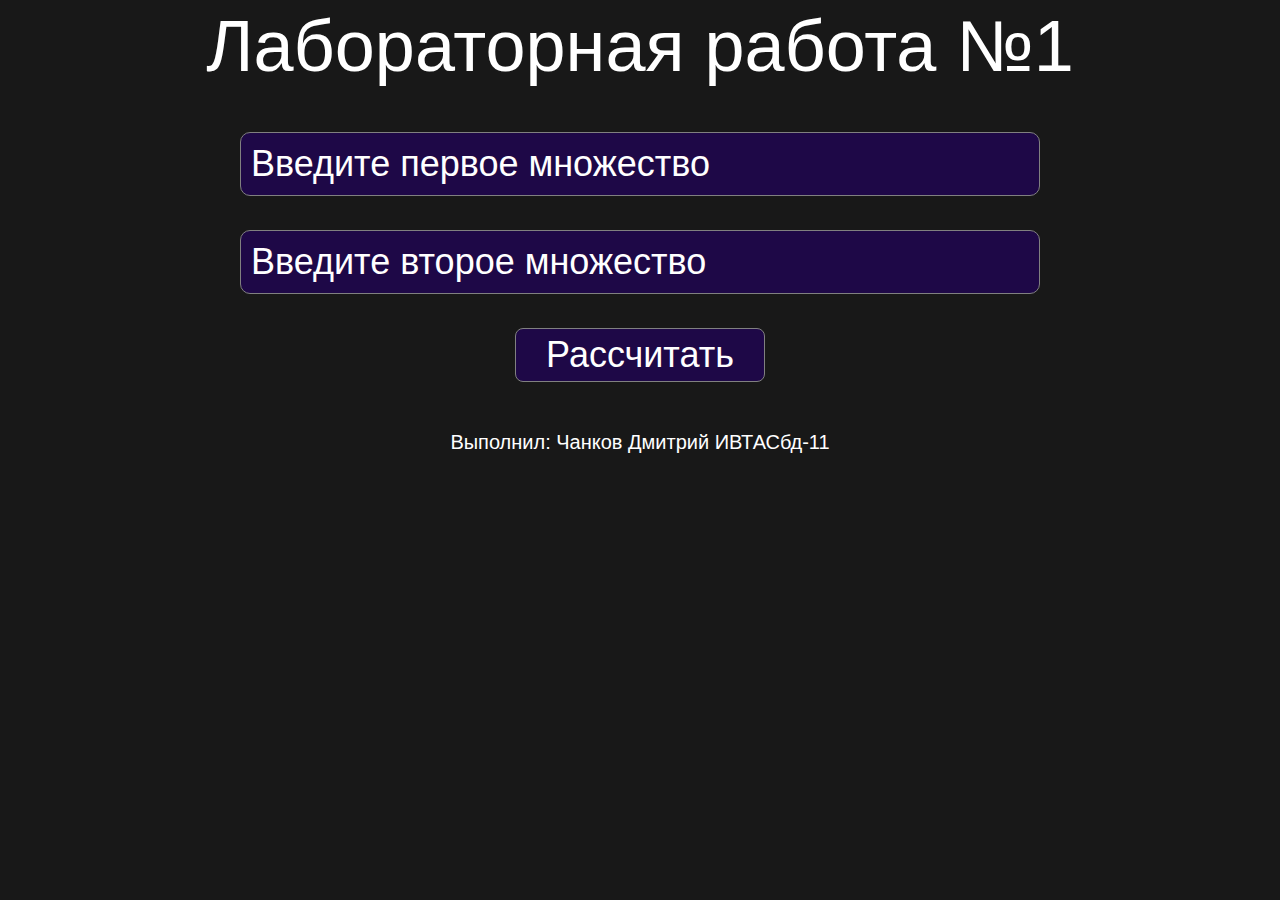
<file: DMLabs/Lab1/index.html>
<!DOCTYPE html>
<html lang="ru">
<head>
    <meta charset="UTF-8">
    <meta http-equiv="X-UA-Compatible" content="IE=edge">
    <meta name="viewport" content="width=device-width, initial-scale=1.0">
    <link rel="stylesheet" href="styles.css">
    <script src="script.js"></script>
    <title>Lab1</title>
</head>
<body>
    <div class="content">
       <h1 class="lab">Лабораторная работа №1</h1>
        <form method="" action="" class="form" onsubmit="return false;">
            <input type="text" class="enter" id="first-field" placeholder="Введите первое множество" autocomplete="off">
            <input type="text" class="enter" id="second-field" placeholder="Введите второе множество" autocomplete="off">
            <input type="submit" class="button" value="Рассчитать" onclick="Calculation()">
        </form>
        <h2 class="by">Выполнил: Чанков Дмитрий ИВТАСбд-11</h2>
    </div> 
</body>
</html>
</file>
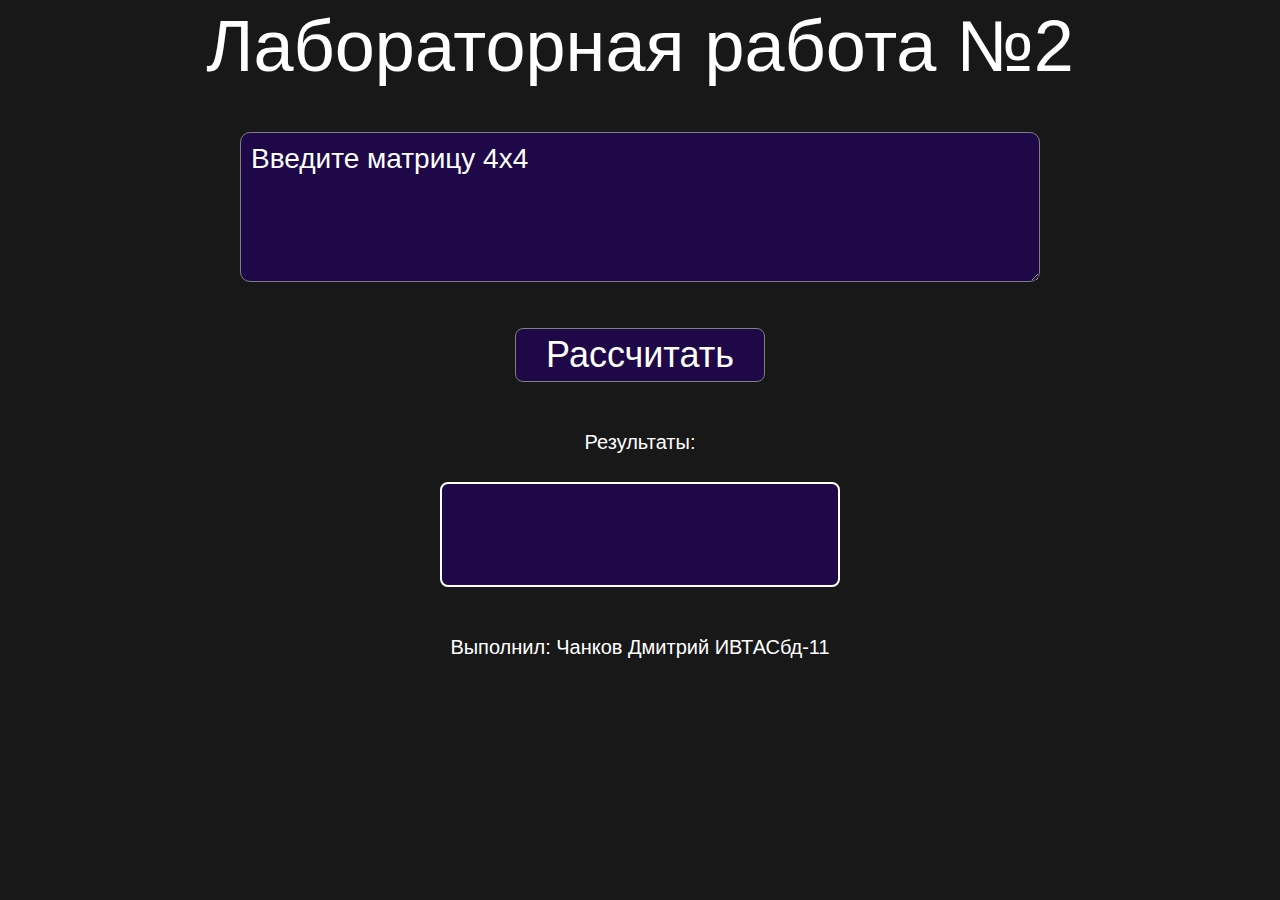
<file: DMLabs/Lab2/index.html>
<!DOCTYPE html>
<html lang="en">
<head>
    <meta charset="UTF-8">
    <meta http-equiv="X-UA-Compatible" content="IE=edge">
    <meta name="viewport" content="width=device-width, initial-scale=1.0">
    <link rel="stylesheet" href="../Lab2/styles/styles.css">
    <title>Lab2</title>
</head>
<body>
    <div class="content">
        <h1 class="lab">Лабораторная работа №2</h1>
         <form method="" action="" class="form" onsubmit="return false;">
             <textarea class="enter" placeholder="Введите матрицу 4х4" form="form "name="enter"></textarea>
             <input type="submit" class="button" value="Рассчитать" onclick="Calculation()">
         </form>
         <h2 class="by">Результаты:</h2>
         <div class="results">
             <span id="refl"></span>
             <span id="sym"></span>
             <span id="trans"></span>
         </div>
         <h2 class="by">Выполнил: Чанков Дмитрий ИВТАСбд-11</h2>
</body>
<script src="../Lab2/scripts/sctript.js"></script>
</html>
</file>
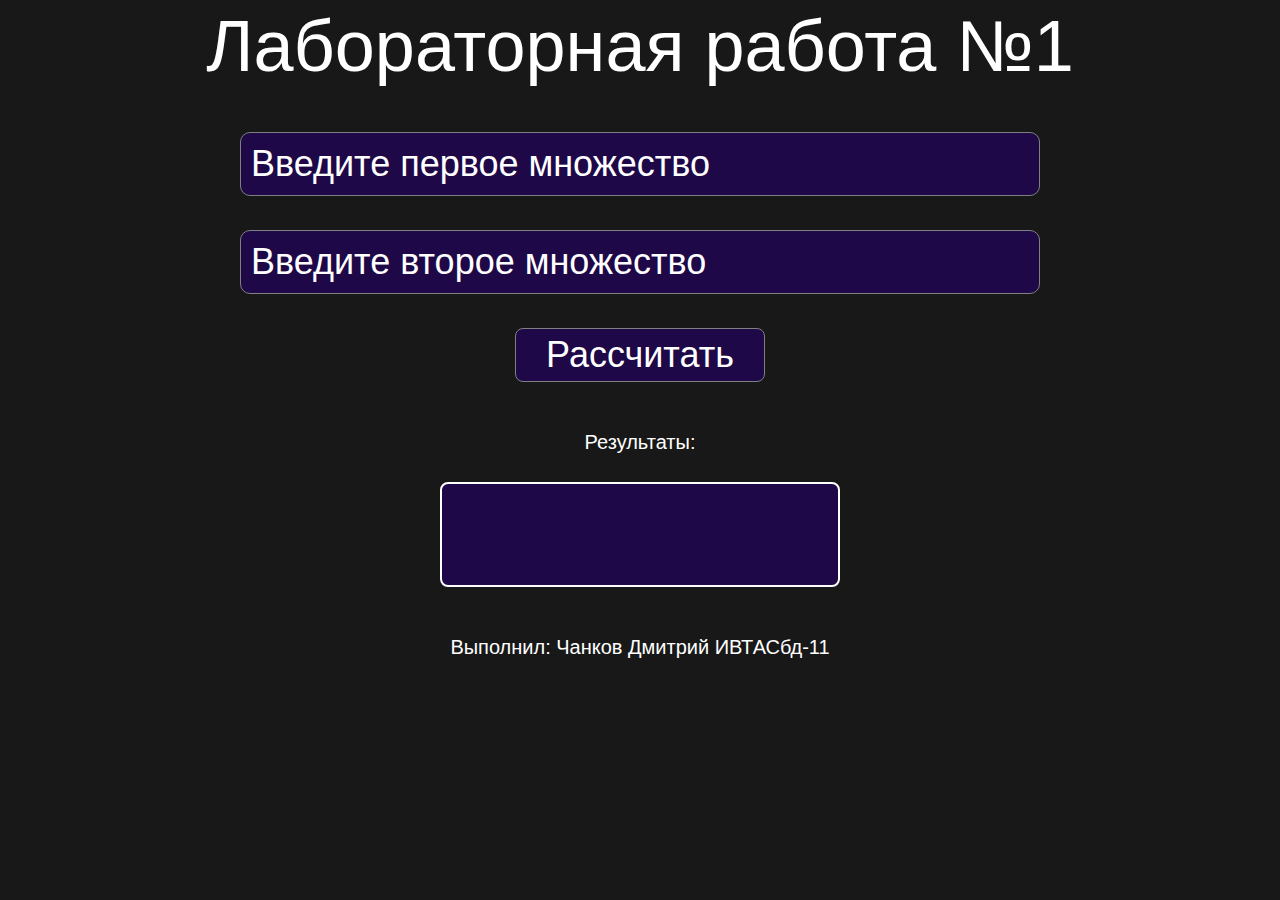
<file: DMLabs/Lab1/src/index.html>
<!DOCTYPE html>
<html lang="ru">
<head>
    <meta charset="UTF-8">
    <meta http-equiv="X-UA-Compatible" content="IE=edge">
    <meta name="viewport" content="width=device-width, initial-scale=1.0">
    <link rel="stylesheet" href="/DMLabs/Lab1/src/styles/styles.css">
    <title>Lab1</title>
    <script src="/DMLabs/Lab1/src/scripts/script.js"></script>
</head>
<body>
    <div class="content">
       <h1 class="lab">Лабораторная работа №1</h1>
        <form method="" action="" class="form" onsubmit="return false;">
            <input type="text" class="enter" id="first-field" placeholder="Введите первое множество" autocomplete="off">
            <input type="text" class="enter" id="second-field" placeholder="Введите второе множество" autocomplete="off">
            <input type="submit" class="button" value="Рассчитать" onclick="Calculation()">
        </form>
        <h2 class="by">Результаты:</h2>
        <div class="results">
            <span id="union"></span>
            <span id="int"></span>
            <span id="diff"></span>
            <span id="diff2"></span>
            <span id="sym"></span>
        </div>
        <h2 class="by">Выполнил: Чанков Дмитрий ИВТАСбд-11</h2>
    </div> 
    
</body>
</html>
</file>
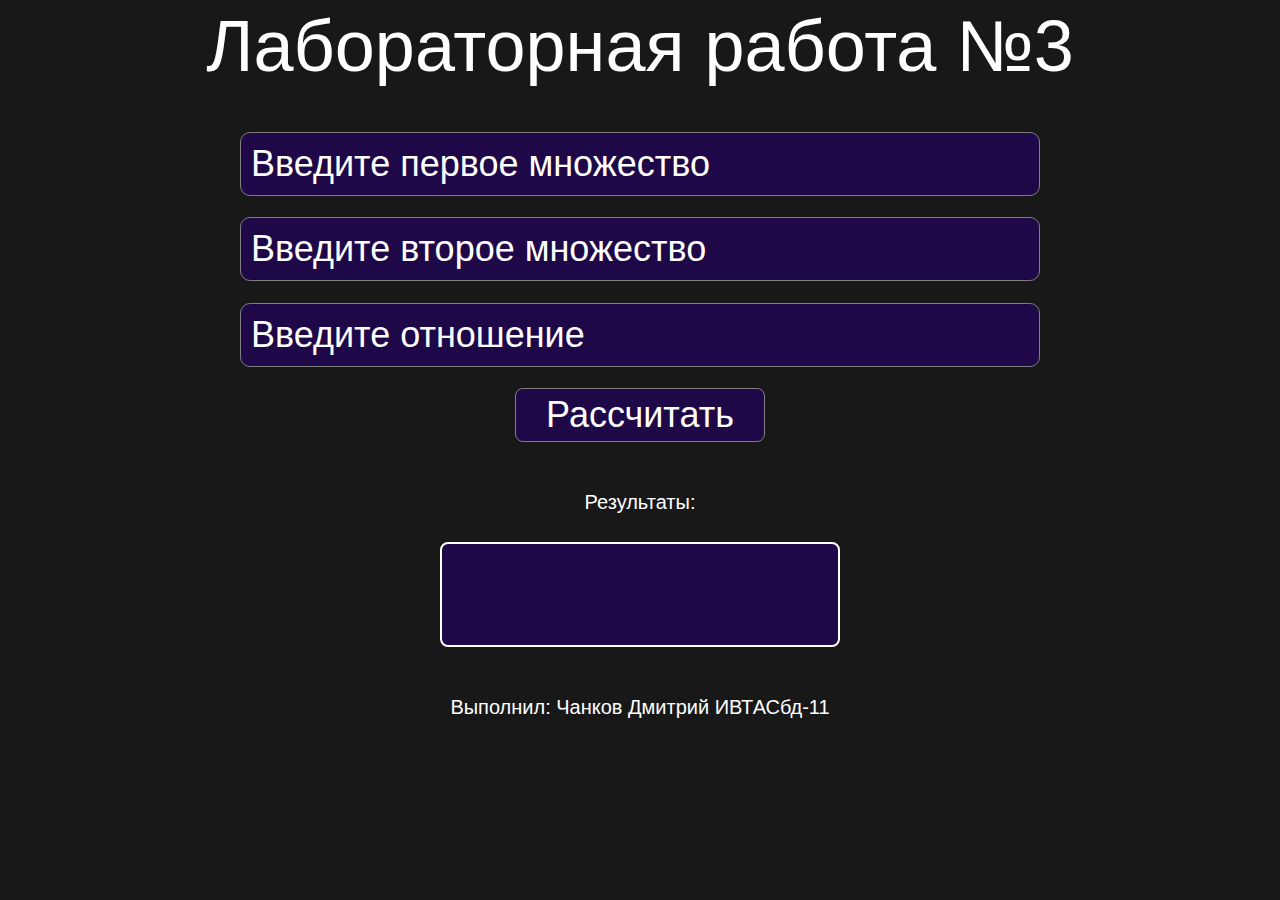
<file: DMLabs/Lab3/src/index.html>
<!DOCTYPE html>
<html lang="ru">
<head>
    <meta charset="UTF-8">
    <meta http-equiv="X-UA-Compatible" content="IE=edge">
    <meta name="viewport" content="width=device-width, initial-scale=1.0">
    <link rel="stylesheet" href="./styles/style.css">
    <title>Lab3</title>
</head>
<body>
    <div class="content">
       <h1 class="lab">Лабораторная работа №3</h1>
        <form method="" action="" class="form" onsubmit="return false;">
            <input type="text" class="enter" id="first-field" placeholder="Введите первое множество" autocomplete="off">
            <input type="text" class="enter" id="second-field" placeholder="Введите второе множество" autocomplete="off">
            <input type="text" class="enter" id="third-field" placeholder="Введите отношение" autocomplete="off">
            <input type="submit" class="button" value="Рассчитать">
        </form>
        <h2 class="by">Результаты:</h2>
        <div class="results">
        
        </div>
        <h2 class="by">Выполнил: Чанков Дмитрий ИВТАСбд-11</h2>
    </div> 
    <script src="../src/scripts/script.js"></script>
</body>
</html>
</file>
<file: DMLabs/Lab1/styles.css>
/*Обнуление*/
*{
	padding: 0;
	margin: 0;
	border: 0;
    color: white;
}
*,*:before,*:after{
	-moz-box-sizing: border-box;
	-webkit-box-sizing: border-box;
	box-sizing: border-box;
}
:focus,:active{outline: none;}
a:focus,a:active{outline: none;}

nav,footer,header,aside{display: block;}

html,body{
	height: 100%;
	width: 100%;
	font-size: 100%;
	line-height: 1;
	font-size: 14px;
	-ms-text-size-adjust: 100%;
	-moz-text-size-adjust: 100%;
	-webkit-text-size-adjust: 100%;
    background-color: rgba(0, 0, 0, 0.692);
    font-family: Arial, Helvetica, sans-serif;
}
input,button,textarea{font-family:inherit;}

input::-ms-clear{display: none;}
button{cursor: pointer;}
button::-moz-focus-inner {padding:0;border:0;}
a, a:visited{text-decoration: none;}
a:hover{text-decoration: none;}
ul li{list-style: none;}
img{vertical-align: top;}

h1,h2,h3,h4,h5,h6{font-size:inherit;font-weight: 400;}
/*--------------------*/


.content {
    display: flex;
    justify-content: flex-start;
    align-items: center;
    flex-direction: column;
    height: 100%;
    padding-top: 10px;
}

.form {
    display: flex;
    flex-direction: column;
    justify-content: space-between;
    align-items: flex-start;
    height: 250px;
}

.lab {
    font-size: 72px;
    margin-bottom: 50px;
}

.enter {
    font-size: 36px;
    width: 800px;
    background-color: rgb(30, 8, 71);
    border: 1px solid grey;
    border-radius: 10px;
    padding: 10px;
}

.enter::-webkit-input-placeholder { /* WebKit browsers */
    color:white;
 }
 .enter:-moz-placeholder { /* Mozilla Firefox 4 to 18 */
    color:white;
 }
 .enter::-moz-placeholder { /* Mozilla Firefox 19+ */
    color:white;
 }
 .enter:-ms-input-placeholder { /* Internet Explorer 10+ */
    color:white;
 }

.button {
    align-self: center;
    font-size: 36px;
    width: 250px;
    background-color: rgb(30, 8, 71);
    border: 1px solid grey;
    padding: 5px;
    border-radius: 8px;
    cursor: pointer;
}

.by {
    font-size: 20px; 
    align-self: center;
    margin-top: 50px;
}
</file>
<file: DMLabs/Lab2/styles/styles.css>
/*Обнуление*/
* {
    padding: 0;
    margin: 0;
    border: 0;
    color: white;
  }
  *,
  *:before,
  *:after {
    -moz-box-sizing: border-box;
    -webkit-box-sizing: border-box;
    box-sizing: border-box;
  }
  :focus,
  :active {
    outline: none;
  }
  a:focus,
  a:active {
    outline: none;
  }
  
  nav,
  footer,
  header,
  aside {
    display: block;
  }
  
  html,
  body {
    height: 100%;
    width: 100%;
    font-size: 100%;
    line-height: 1;
    font-size: 14px;
    -ms-text-size-adjust: 100%;
    -moz-text-size-adjust: 100%;
    -webkit-text-size-adjust: 100%;
    background-color: rgba(0, 0, 0, 0.692);
    font-family: Arial, Helvetica, sans-serif;
  }
  input,
  button,
  textarea {
    font-family: inherit;
  }
  
  input::-ms-clear {
    display: none;
  }
  button {
    cursor: pointer;
  }
  button::-moz-focus-inner {
    padding: 0;
    border: 0;
  }
  a,
  a:visited {
    text-decoration: none;
  }
  a:hover {
    text-decoration: none;
  }
  ul li {
    list-style: none;
  }
  img {
    vertical-align: top;
  }
  
  h1,
  h2,
  h3,
  h4,
  h5,
  h6 {
    font-size: inherit;
    font-weight: 400;
  }
  /*--------------------*/
  
  .content {
    display: flex;
    justify-content: flex-start;
    align-items: center;
    flex-direction: column;
    height: 100%;
    padding-top: 10px;
  }
  
  .form {
    display: flex;
    flex-direction: column;
    justify-content: space-between;
    align-items: flex-start;
    height: 250px;
  }
  
  .lab {
    font-size: 72px;
    margin-bottom: 50px;
  }
  
  .enter {
    font-size: 28px;
    width: 800px;
    background-color: rgb(30, 8, 71);
    border: 1px solid grey;
    border-radius: 10px;
    padding: 10px;
    height: 150px;
  }
  
  .enter::-webkit-input-placeholder {
    /* WebKit browsers */
    color: white;
  }
  .enter:-moz-placeholder {
    /* Mozilla Firefox 4 to 18 */
    color: white;
  }
  .enter::-moz-placeholder {
    /* Mozilla Firefox 19+ */
    color: white;
  }
  .enter:-ms-input-placeholder {
    /* Internet Explorer 10+ */
    color: white;
  }
  
  .button {
    align-self: center;
    font-size: 36px;
    width: 250px;
    background-color: rgb(30, 8, 71);
    border: 1px solid grey;
    padding: 5px;
    border-radius: 8px;
    cursor: pointer;
  }
  
  .by {
    font-size: 20px;
    align-self: center;
    margin-top: 50px;
  }
  
  .results {
    margin-top: 30px;
    width: 400px;
    background-color: rgb(30, 8, 71);
    height: 105px;
    border-radius: 8px;
    border: 2px solid white;
    padding-top: 5px;
    padding-left: 5px;
  }
  
  .results span {
    display: block;
    margin-bottom: 5px;
  }
</file>
<file: DMLabs/Lab1/src/styles/styles.css>
/*Обнуление*/
* {
  padding: 0;
  margin: 0;
  border: 0;
  color: white;
}
*,
*:before,
*:after {
  -moz-box-sizing: border-box;
  -webkit-box-sizing: border-box;
  box-sizing: border-box;
}
:focus,
:active {
  outline: none;
}
a:focus,
a:active {
  outline: none;
}

nav,
footer,
header,
aside {
  display: block;
}

html,
body {
  height: 100%;
  width: 100%;
  font-size: 100%;
  line-height: 1;
  font-size: 14px;
  -ms-text-size-adjust: 100%;
  -moz-text-size-adjust: 100%;
  -webkit-text-size-adjust: 100%;
  background-color: rgba(0, 0, 0, 0.692);
  font-family: Arial, Helvetica, sans-serif;
}
input,
button,
textarea {
  font-family: inherit;
}

input::-ms-clear {
  display: none;
}
button {
  cursor: pointer;
}
button::-moz-focus-inner {
  padding: 0;
  border: 0;
}
a,
a:visited {
  text-decoration: none;
}
a:hover {
  text-decoration: none;
}
ul li {
  list-style: none;
}
img {
  vertical-align: top;
}

h1,
h2,
h3,
h4,
h5,
h6 {
  font-size: inherit;
  font-weight: 400;
}
/*--------------------*/

.content {
  display: flex;
  justify-content: flex-start;
  align-items: center;
  flex-direction: column;
  height: 100%;
  padding-top: 10px;
}

.form {
  display: flex;
  flex-direction: column;
  justify-content: space-between;
  align-items: flex-start;
  height: 250px;
}

.lab {
  font-size: 72px;
  margin-bottom: 50px;
}

.enter {
  font-size: 36px;
  width: 800px;
  background-color: rgb(30, 8, 71);
  border: 1px solid grey;
  border-radius: 10px;
  padding: 10px;
}

.enter::-webkit-input-placeholder {
  /* WebKit browsers */
  color: white;
}
.enter:-moz-placeholder {
  /* Mozilla Firefox 4 to 18 */
  color: white;
}
.enter::-moz-placeholder {
  /* Mozilla Firefox 19+ */
  color: white;
}
.enter:-ms-input-placeholder {
  /* Internet Explorer 10+ */
  color: white;
}

.button {
  align-self: center;
  font-size: 36px;
  width: 250px;
  background-color: rgb(30, 8, 71);
  border: 1px solid grey;
  padding: 5px;
  border-radius: 8px;
  cursor: pointer;
}

.by {
  font-size: 20px;
  align-self: center;
  margin-top: 50px;
}

.results {
  margin-top: 30px;
  width: 400px;
  background-color: rgb(30, 8, 71);
  height: 105px;
  border-radius: 8px;
  border: 2px solid white;
  padding-top: 5px;
  padding-left: 5px;
}

.results span {
  display: block;
  margin-bottom: 5px;
}
</file>
<file: DMLabs/Lab3/src/styles/style.css>
/*Обнуление*/
* {
    padding: 0;
    margin: 0;
    border: 0;
    color: white;
  }
  *,
  *:before,
  *:after {
    -moz-box-sizing: border-box;
    -webkit-box-sizing: border-box;
    box-sizing: border-box;
  }
  :focus,
  :active {
    outline: none;
  }
  a:focus,
  a:active {
    outline: none;
  }
  
  nav,
  footer,
  header,
  aside {
    display: block;
  }
  
  html,
  body {
    height: 100%;
    width: 100%;
    font-size: 100%;
    line-height: 1;
    font-size: 14px;
    -ms-text-size-adjust: 100%;
    -moz-text-size-adjust: 100%;
    -webkit-text-size-adjust: 100%;
    background-color: rgba(0, 0, 0, 0.692);
    font-family: Arial, Helvetica, sans-serif;
  }
  input,
  button,
  textarea {
    font-family: inherit;
  }
  
  input::-ms-clear {
    display: none;
  }
  button {
    cursor: pointer;
  }
  button::-moz-focus-inner {
    padding: 0;
    border: 0;
  }
  a,
  a:visited {
    text-decoration: none;
  }
  a:hover {
    text-decoration: none;
  }
  ul li {
    list-style: none;
  }
  img {
    vertical-align: top;
  }
  
  h1,
  h2,
  h3,
  h4,
  h5,
  h6 {
    font-size: inherit;
    font-weight: 400;
  }
  /*--------------------*/
  
  .content {
    display: flex;
    justify-content: flex-start;
    align-items: center;
    flex-direction: column;
    height: 100%;
    padding-top: 10px;
  }
  
  .form {
    display: flex;
    flex-direction: column;
    justify-content: space-between;
    align-items: flex-start;
    height: 310px;
  }
  
  .lab {
    font-size: 72px;
    margin-bottom: 50px;
  }
  
  .enter {
    font-size: 36px;
    width: 800px;
    background-color: rgb(30, 8, 71);
    border: 1px solid grey;
    border-radius: 10px;
    padding: 10px;
  }
  
  .enter::-webkit-input-placeholder {
    /* WebKit browsers */
    color: white;
  }
  .enter:-moz-placeholder {
    /* Mozilla Firefox 4 to 18 */
    color: white;
  }
  .enter::-moz-placeholder {
    /* Mozilla Firefox 19+ */
    color: white;
  }
  .enter:-ms-input-placeholder {
    /* Internet Explorer 10+ */
    color: white;
  }
  
  .button {
    align-self: center;
    font-size: 36px;
    width: 250px;
    background-color: rgb(30, 8, 71);
    border: 1px solid grey;
    padding: 5px;
    border-radius: 8px;
    cursor: pointer;
  }
  
  .by {
    font-size: 20px;
    align-self: center;
    margin-top: 50px;
  }
  
  .results {
    margin-top: 30px;
    width: 400px;
    background-color: rgb(30, 8, 71);
    height: 105px;
    border-radius: 8px;
    border: 2px solid white;
    padding-top: 5px;
    padding-left: 5px;
  }
  
  .results span {
    display: block;
    margin-bottom: 5px;
  }
</file>
